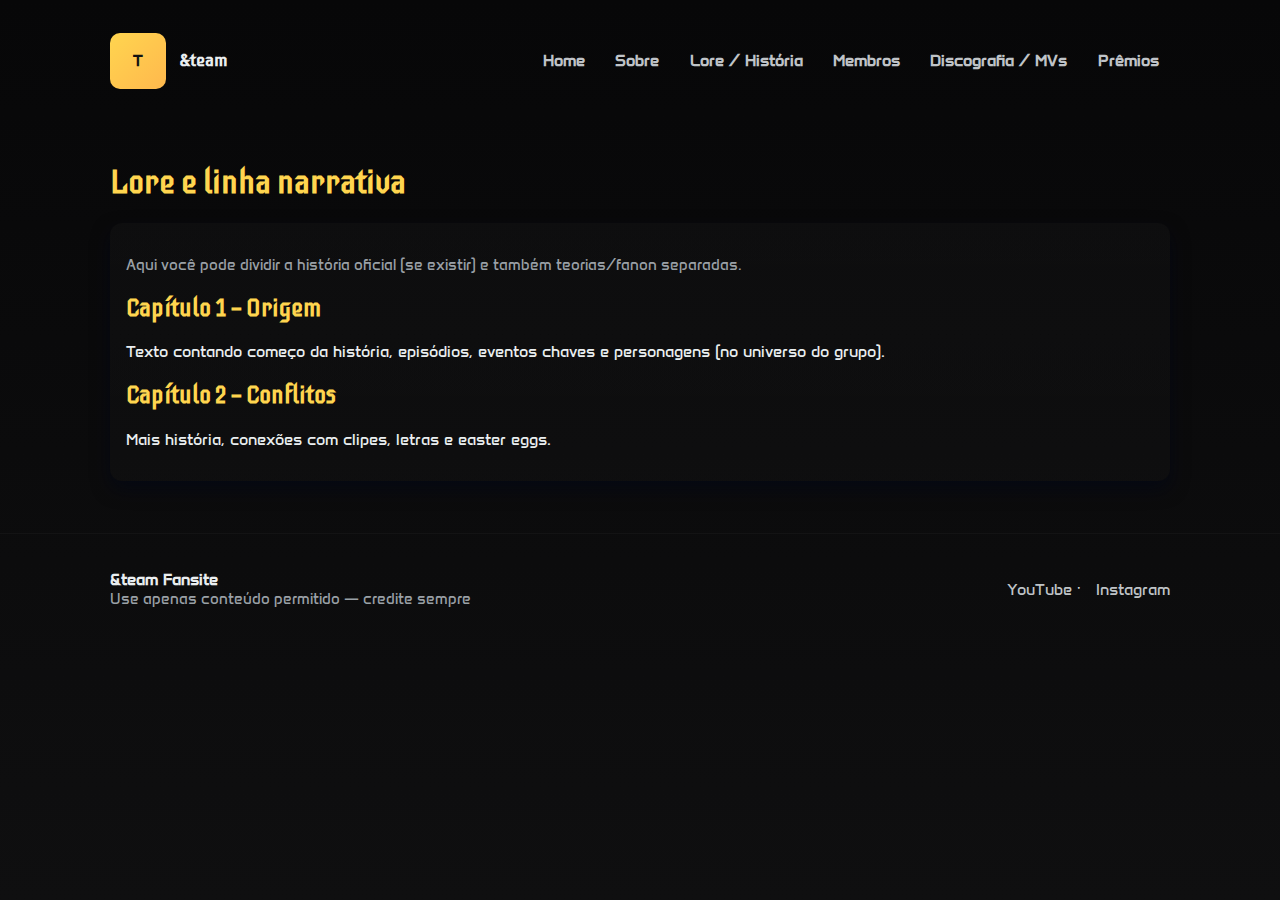
<file: lore.html>
<!doctype html>

<html lang="pt-BR">
<head>
  <meta charset="utf-8" />
  <meta name="viewport" content="width=device-width, initial-scale=1" />
  <title>&team • Lore / História</title>
  <link href="https://fonts.googleapis.com/css2?family=Iceberg&family=Anta:wght@300;400;600&display=swap" rel="stylesheet">
  <link rel="stylesheet" href="style.css">
</head>
<body>
  <header class="site-header">
    <div class="container header-inner">
      <a class="brand" href="index.html"><div class="logo">T</div><div class="brand-text"><span class="brand-name">&team</span></div></a>
      <nav class="main-nav">
        <button id="btnToggle3" class="nav-toggle" aria-expanded="false">☰</button>
        <ul id="navList3" class="nav-list">
          <li><a href="index.html">Home</a></li>
          <li><a href="sobre.html">Sobre</a></li>
          <li><a href="lore.html">Lore / História</a></li>
          <li><a href="membros.html">Membros</a></li>
          <li><a href="discografia.html">Discografia / MVs</a></li>
          <li><a href="premios.html">Prêmios</a></li>
        </ul>
      </nav>
    </div>
  </header>

  <main class="container">
    <section class="section">
      <h1>Lore e linha narrativa</h1>
      <div class="card">
        <p class="muted">Aqui você pode dividir a história oficial (se existir) e também teorias/fanon separadas.</p>
        <article>
          <h2>Capítulo 1 — Origem</h2>
          <p>Texto contando começo da história, episódios, eventos chaves e personagens (no universo do grupo).</p>
        </article>
        <article>
          <h2>Capítulo 2 — Conflitos</h2>
          <p>Mais história, conexões com clipes, letras e easter eggs.</p>
        </article>
      </div>
    </section>
  </main>

  <footer class="site-footer">
    <div class="container footer-inner">
      <div class="footer-left"><strong>&team Fansite</strong><div class="muted">Use apenas conteúdo permitido — credite sempre</div></div>
      <div class="footer-right"><nav><a href="#">YouTube</a> · <a href="#">Instagram</a></nav></div>
    </div>
  </footer>

  <script>
    const btn3 = document.getElementById('btnToggle3');
    const nav3 = document.getElementById('navList3');
    btn3 && btn3.addEventListener('click', ()=> {
      const expanded = btn3.getAttribute('aria-expanded') === 'true';
      btn3.setAttribute('aria-expanded', String(!expanded));
      nav3.style.display = nav3.style.display === 'block' ? '' : 'block';
    });
  </script>

</body>
</html>
</file>
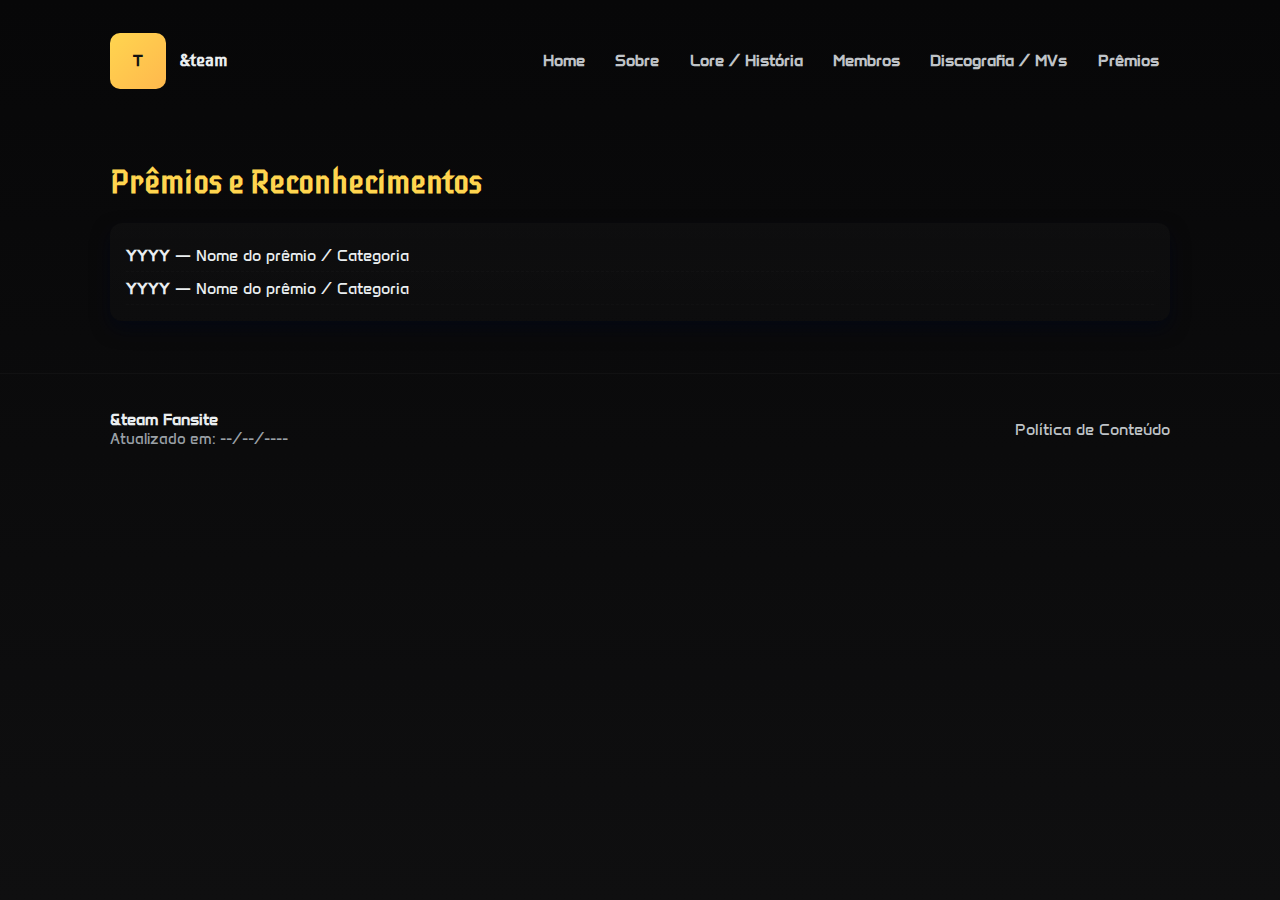
<file: premios.html>
<!doctype html>

<html lang="pt-BR">
<head>
  <meta charset="utf-8" />
  <meta name="viewport" content="width=device-width, initial-scale=1" />
  <title>&team • Prêmios</title>
  <link href="https://fonts.googleapis.com/css2?family=Iceberg&family=Anta:wght@300;400;600&display=swap" rel="stylesheet">
  <link rel="stylesheet" href="style.css">
</head>
<body>
  <header class="site-header">
    <div class="container header-inner">
      <a class="brand" href="index.html"><div class="logo">T</div><div class="brand-text"><span class="brand-name">&team</span></div></a>
      <nav class="main-nav">
        <button id="btnToggle6" class="nav-toggle" aria-expanded="false">☰</button>
        <ul id="navList6" class="nav-list">
          <li><a href="index.html">Home</a></li>
          <li><a href="sobre.html">Sobre</a></li>
          <li><a href="lore.html">Lore / História</a></li>
          <li><a href="membros.html">Membros</a></li>
          <li><a href="discografia.html">Discografia / MVs</a></li>
          <li><a href="premios.html">Prêmios</a></li>
        </ul>
      </nav>
    </div>
  </header>

  <main class="container">
    <section class="section">
      <h1>Prêmios e Reconhecimentos</h1>
      <div class="card">
        <ul class="awards">
          <li><strong>YYYY</strong> — Nome do prêmio / Categoria</li>
          <li><strong>YYYY</strong> — Nome do prêmio / Categoria</li>
        </ul>
      </div>
    </section>
  </main>

  <footer class="site-footer">
    <div class="container footer-inner">
      <div class="footer-left"><strong>&team Fansite</strong><div class="muted">Atualizado em: --/--/----</div></div>
      <div class="footer-right"><nav><a href="#">Política de Conteúdo</a></nav></div>
    </div>
  </footer>

  <script>
    const btn6 = document.getElementById('btnToggle6');
    const nav6 = document.getElementById('navList6');
    btn6 && btn6.addEventListener('click', ()=> {
      const expanded = btn6.getAttribute('aria-expanded') === 'true';
      btn6.setAttribute('aria-expanded', String(!expanded));
      nav6.style.display = nav6.style.display === 'block' ? '' : 'block';
    });
  </script>

</body>
</html>
</file>
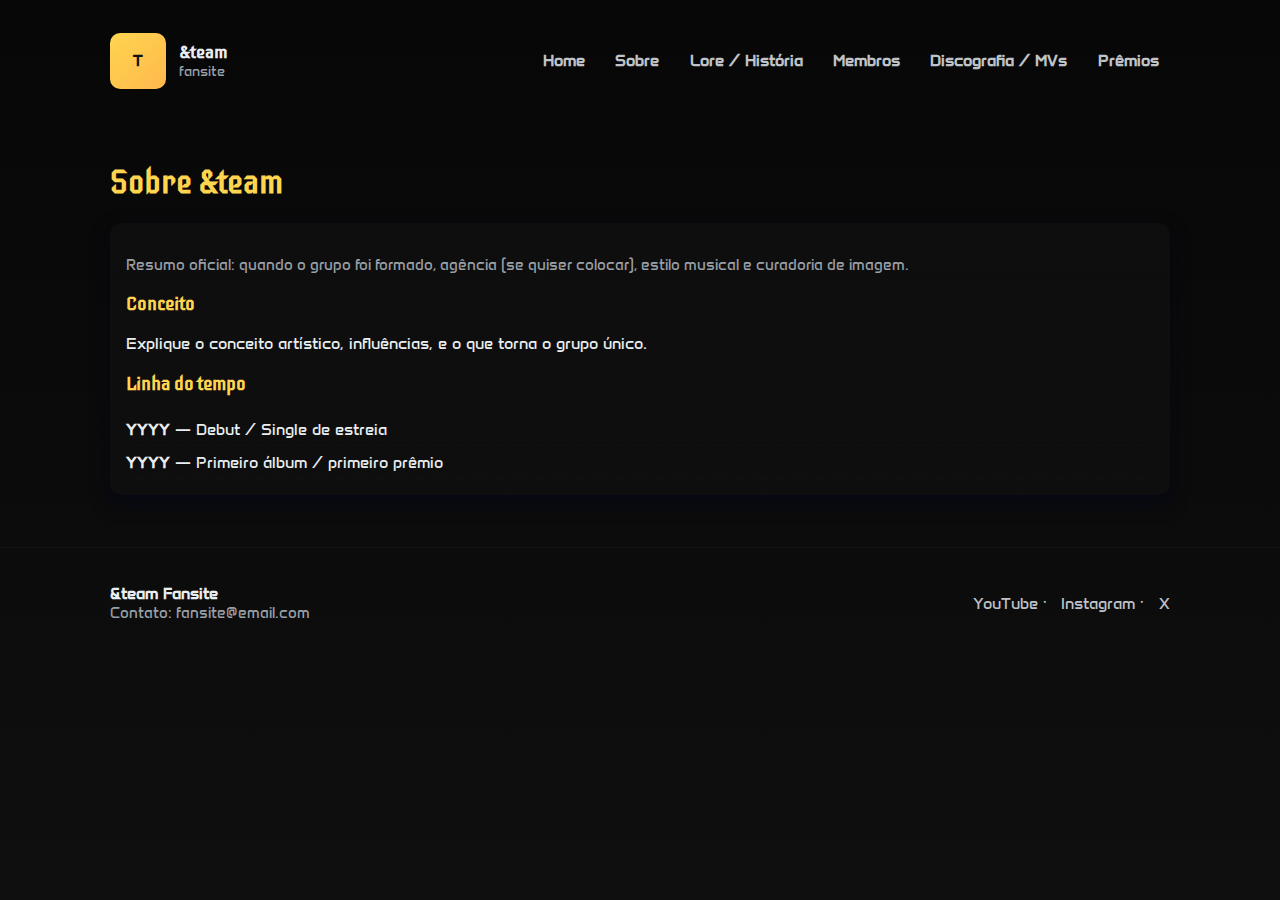
<file: sobre.html>
<!doctype html>

<html lang="pt-BR">
<head>
  <meta charset="utf-8" />
  <meta name="viewport" content="width=device-width, initial-scale=1" />
  <title>&team • Sobre</title>
  <link href="https://fonts.googleapis.com/css2?family=Iceberg&family=Anta:wght@300;400;600&display=swap" rel="stylesheet">
  <link rel="stylesheet" href="style.css">
</head>
<body>
  <header class="site-header">
    <div class="container header-inner">
      <a class="brand" href="index.html">
        <div class="logo">T</div>
        <div class="brand-text"><span class="brand-name">&team</span><span class="brand-sub">fansite</span></div>
      </a>
      <nav class="main-nav">
        <button id="btnToggle2" class="nav-toggle" aria-expanded="false">☰</button>
        <ul id="navList2" class="nav-list">
          <li><a href="index.html">Home</a></li>
          <li><a href="sobre.html">Sobre</a></li>
          <li><a href="lore.html">Lore / História</a></li>
          <li><a href="membros.html">Membros</a></li>
          <li><a href="discografia.html">Discografia / MVs</a></li>
          <li><a href="premios.html">Prêmios</a></li>
        </ul>
      </nav>
    </div>
  </header>

  <main class="container">
    <section class="section">
      <h1>Sobre &team</h1>
      <div class="card">
        <p class="muted">Resumo oficial: quando o grupo foi formado, agência (se quiser colocar), estilo musical e curadoria de imagem.</p>
        <h3>Conceito</h3>
        <p>Explique o conceito artístico, influências, e o que torna o grupo único.</p>
        <h3>Linha do tempo</h3>
        <ul class="timeline">
          <li><strong>YYYY</strong> — Debut / Single de estreia</li>
          <li><strong>YYYY</strong> — Primeiro álbum / primeiro prêmio</li>
        </ul>
      </div>
    </section>
  </main>

  <footer class="site-footer">
    <div class="container footer-inner">
      <div class="footer-left">
        <strong>&team Fansite</strong>
        <div class="muted">Contato: fansite@email.com</div>
      </div>
      <div class="footer-right">
        <nav><a href="#">YouTube</a> · <a href="#">Instagram</a> · <a href="#">X</a></nav>
      </div>
    </div>
  </footer>

  <script>
    const btn2 = document.getElementById('btnToggle2');
    const nav2 = document.getElementById('navList2');
    btn2 && btn2.addEventListener('click', ()=> {
      const expanded = btn2.getAttribute('aria-expanded') === 'true';
      btn2.setAttribute('aria-expanded', String(!expanded));
      nav2.style.display = nav2.style.display === 'block' ? '' : 'block';
    });
  </script>

</body>
</html>
</file>
<file: style.css>
/* style.css - tema amarelo + cinza, Iceberg para títulos, Anta para texto */
:root{
--bg:#0f0f10;
--panel:#111216;
--yellow:#ffd54f;
--yellow-2:#ffb84d;
--gray-1:#bfc3c7;
--muted:#9aa0a6;
--accent:var(--yellow);
--radius:12px;
--container:1100px;
}

/* reset simples */
*{box-sizing:border-box}
html,body{height:100%}
body{
margin:0;
font-family: 'Anta', system-ui, -apple-system, 'Segoe UI', Roboto, Arial;
background: linear-gradient(180deg,#070708 0%, #0f0f10 100%);
color:#eaeef0;
-webkit-font-smoothing:antialiased;
-moz-osx-font-smoothing:grayscale;
}
.container{max-width:var(--container);margin:0 auto;padding:1.25rem}

/* header */
.site-header{background:transparent;padding:.8rem 0;position:sticky;top:0;z-index:20}
.header-inner{display:flex;align-items:center;justify-content:space-between;gap:1rem}
.brand{display:flex;align-items:center;gap:.8rem;text-decoration:none;color:inherit}
.logo{width:56px;height:56px;border-radius:10px;background:linear-gradient(135deg,var(--yellow),var(--yellow-2));display:flex;align-items:center;justify-content:center;font-weight:800;color:#111}
.brand-name{display:block;font-weight:800;font-family:'Iceberg',sans-serif;font-size:1.1rem}
.brand-sub{display:block;color:var(--muted);font-size:.85rem}

/* nav */
.main-nav{position:relative}
.nav-toggle{display:none;background:transparent;border:0;color:inherit;font-size:1.2rem}
.nav-list{display:flex;gap:.5rem;list-style:none;margin:0;padding:0}
.nav-list a{text-decoration:none;color:var(--gray-1);padding:.45rem .7rem;border-radius:8px;font-weight:600}
.nav-list a:hover{background:rgba(255,255,255,0.03);color:var(--accent)}

/* hero */
.hero{display:grid;grid-template-columns:1fr 420px;gap:1.25rem;align-items:start;margin-top:1rem}
.hero-left h1{font-family:'Iceberg',sans-serif;font-size:2.1rem;margin:0 0 .4rem;color:var(--yellow)}
.lead{color:var(--muted);margin-top:0}
.cta-row{margin-top:1rem}
.btn{display:inline-block;padding:.6rem 1rem;border-radius:10px;text-decoration:none;font-weight:700}
.btn.primary{background:linear-gradient(90deg,var(--yellow),var(--yellow-2));color:#111}
.btn.ghost{border:1px solid rgba(255,255,255,0.04);color:var(--gray-1);background:transparent}
.btn.small{padding:.35rem .6rem;font-size:.9rem}

/* cards */
.card{background:linear-gradient(180deg, rgba(255,255,255,0.02), rgba(255,255,255,0.01));padding:1rem;border-radius:var(--radius);box-shadow:0 8px 18px rgba(2,6,23,0.6)}
.hero-image{width:100%;height:220px;object-fit:cover;border-radius:8px}
.card-row{display:flex;justify-content:space-between;align-items:center;margin-top:.6rem}

/* grids */
.grid{display:grid;gap:1rem}
.grid-3{grid-template-columns:repeat(3,1fr)}
.grid-2{grid-template-columns:repeat(2,1fr)}
.grid-3, .grid-2{margin-top:.8rem}

/* membros */
.members-grid{display:grid;grid-template-columns:repeat(auto-fit,minmax(200px,1fr));gap:1rem;margin-top:1rem}
.member .avatar{width:100%;height:220px;object-fit:cover;border-radius:12px;box-shadow:0 8px 18px rgba(0,0,0,0.6)}
.member h3{font-family:'Iceberg',sans-serif;margin:.6rem 0 0}

/* tipografia */
h1,h2,h3{font-family:'Iceberg',sans-serif;color:var(--yellow)}
.title-small{font-size:1rem;margin:0 0 .4rem}
.muted{color:var(--muted);font-size:.95rem}
.lead{font-size:1.05rem}

/* footer */
.site-footer{border-top:1px solid rgba(255,255,255,0.03);margin-top:2rem;padding:1rem 0}
.footer-inner{display:flex;justify-content:space-between;align-items:center;gap:1rem}
.site-footer nav a{color:var(--gray-1);text-decoration:none;margin-left:.6rem}

/* timeline / lists */
.timeline, .awards{list-style:none;padding:0;margin:0}
.timeline li, .awards li{padding:.4rem 0;border-bottom:1px dashed rgba(255,255,255,0.02)}

/* responsivo */
@media (max-width:980px){
.hero{grid-template-columns:1fr}
.nav-toggle{display:block}
.nav-list{display:none;position:absolute;right:0;top:44px;background:var(--panel);padding:.6rem;border-radius:8px;flex-direction:column;min-width:160px}
.grid-3{grid-template-columns:repeat(2,1fr)}
}
@media (max-width:600px){
.grid-3{grid-template-columns:1fr}
.brand-name{font-size:1rem}
.logo{width:46px;height:46px}
}
::selection{background:var(--yellow);color:#111}
::placeholder{color:rgba(255,255,255,0.35)}
</file>
